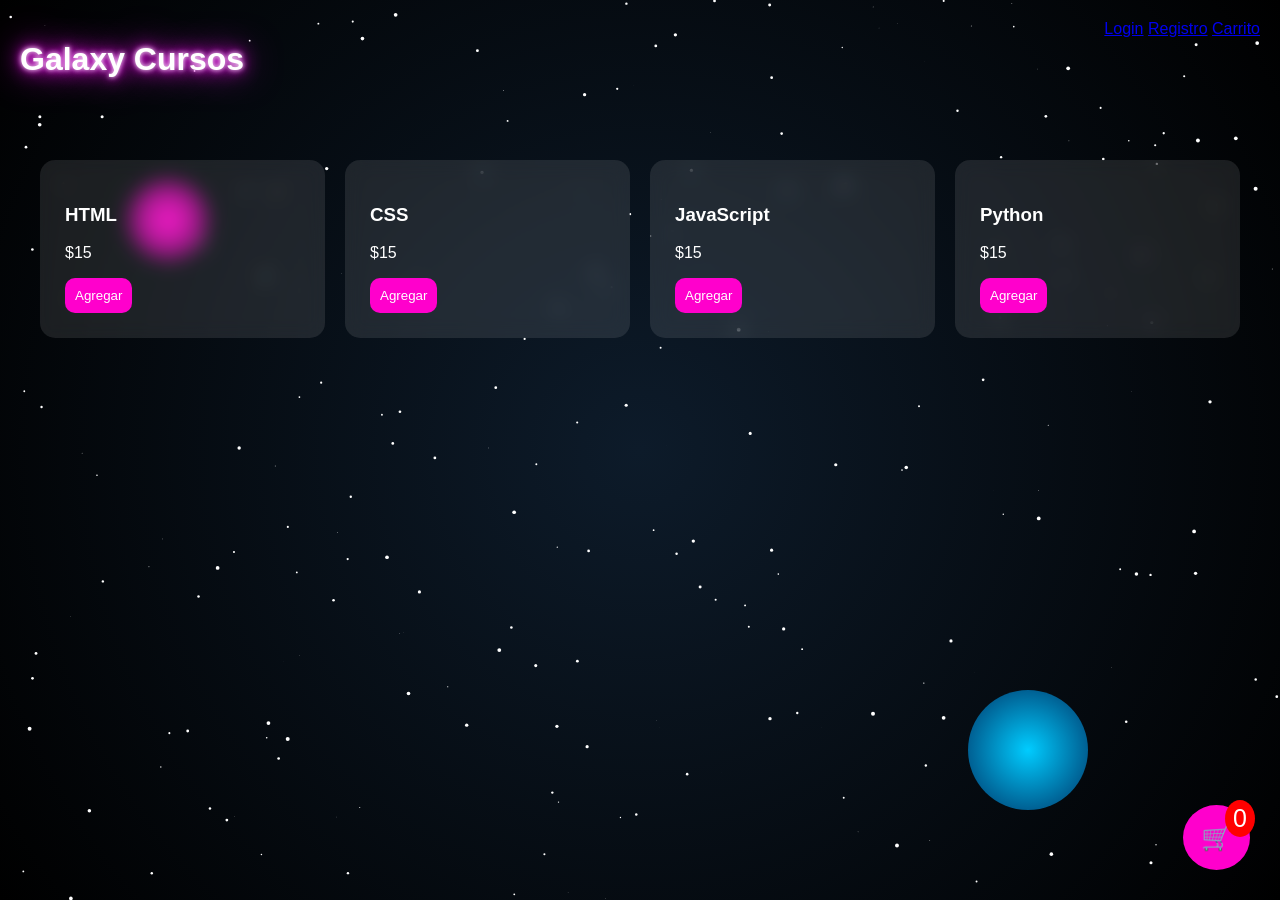
<file: index.html>
<!DOCTYPE html>
<html lang="es">
<head>

<meta charset="UTF-8">
<title>Cursos Galaxy</title>

<link rel="stylesheet" href="css/estilos.css">

</head>

<body>

<canvas id="galaxy"></canvas>

<div class="planeta planeta1"></div>
<div class="planeta planeta2"></div>

<header>

<h1 class="neon">Galaxy Cursos</h1>

<nav>

<a href="login.html">Login</a>
<a href="registro.html">Registro</a>
<a href="carrito.html">Carrito</a>

</nav>

</header>

<section class="cursos">

<div class="curso">
<h3>HTML</h3>
<p>$15</p>
<button onclick="agregarCarrito('HTML',15)">Agregar</button>
</div>

<div class="curso">
<h3>CSS</h3>
<p>$15</p>
<button onclick="agregarCarrito('CSS',15)">Agregar</button>
</div>

<div class="curso">
<h3>JavaScript</h3>
<p>$15</p>
<button onclick="agregarCarrito('JavaScript',15)">Agregar</button>
</div>

<div class="curso">
<h3>Python</h3>
<p>$15</p>
<button onclick="agregarCarrito('Python',15)">Agregar</button>
</div>

</section>

<div class="carrito-float" onclick="location.href='carrito.html'">
🛒
<span id="contador">0</span>
</div>

<script src="js/carrito.js"></script>

<script>

const canvas = document.getElementById("galaxy");
const ctx = canvas.getContext("2d");

canvas.width=window.innerWidth;
canvas.height=window.innerHeight;

let stars=[]
let shooting=[]

for(let i=0;i<250;i++){

stars.push({

x:Math.random()*canvas.width,
y:Math.random()*canvas.height,
size:Math.random()*2,
speed:Math.random()*0.4

})

}

setInterval(()=>{

shooting.push({

x:Math.random()*canvas.width,
y:0,
length:80,
speed:6

})

},3000)

function animate(){

ctx.clearRect(0,0,canvas.width,canvas.height)

ctx.fillStyle="white"

stars.forEach(s=>{

ctx.beginPath()
ctx.arc(s.x,s.y,s.size,0,Math.PI*2)
ctx.fill()

s.y+=s.speed

if(s.y>canvas.height){

s.y=0
s.x=Math.random()*canvas.width

}

})

shooting.forEach((s,i)=>{

ctx.beginPath()
ctx.moveTo(s.x,s.y)
ctx.lineTo(s.x-80,s.y+80)
ctx.strokeStyle="white"
ctx.stroke()

s.x+=s.speed
s.y+=s.speed

if(s.y>canvas.height){

shooting.splice(i,1)

}

})

requestAnimationFrame(animate)

}

animate()

</script>

</body>
</html>
</file>
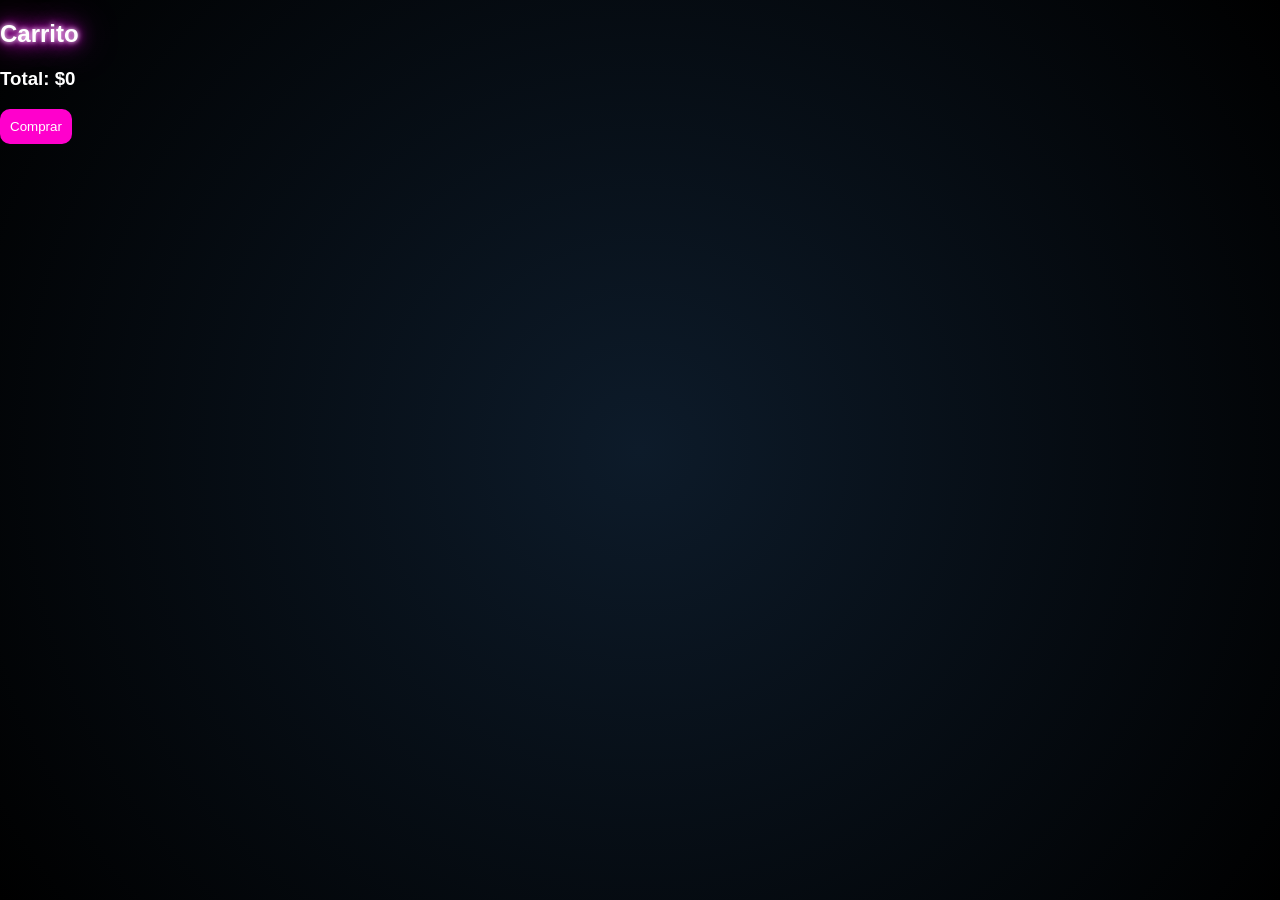
<file: carrito.html>
<!DOCTYPE html>
<html>

<head>
<meta charset="UTF-8">
<title>Carrito</title>
<link rel="stylesheet" href="css/estilos.css">
</head>

<body>
<canvas id="galaxy"></canvas>
<h2 class="neon">Carrito</h2>
<ul id="lista"></ul>
<h3 id="total"></h3>
<button onclick="pagar()">Comprar</button>
<div id="animacionPago"></div>
<script src="js/carrito.js"></script>
<script>
mostrarCarrito()
</script>

</body>
</html>
</file>
<file: css/estilos.css>
body{

margin:0;
font-family:Arial;
color:white;
overflow-x:hidden;

animation:fade 0.8s;

}

/* GALAXIA */

#galaxy{

position:fixed;
top:0;
left:0;

width:100%;
height:100%;

z-index:-2;

background:radial-gradient(circle,#0d1b2a,#000);

}

/* PLANETAS */

.planeta{

position:absolute;
border-radius:50%;
animation:flotar 10s infinite;

}

.planeta1{

width:80px;
height:80px;

background:radial-gradient(circle,#ff00cc,#330033);

top:20%;
left:10%;

}

.planeta2{

width:120px;
height:120px;

background:radial-gradient(circle,#00ccff,#003366);

bottom:10%;
right:15%;

}

@keyframes flotar{

0%{transform:translateY(0)}
50%{transform:translateY(-20px)}
100%{transform:translateY(0)}

}

/* HEADER */

header{

display:flex;
justify-content:space-between;
padding:20px;

}

/* NEON */

.neon{

text-shadow:
0 0 5px #fff,
0 0 10px #ff00ff,
0 0 20px #ff00ff,
0 0 40px #ff00ff;

animation:rebote 2s infinite;

}

@keyframes rebote{

0%{transform:translateY(0)}
50%{transform:translateY(-10px)}
100%{transform:translateY(0)}

}

/* CURSOS */

.cursos{

display:grid;
grid-template-columns:repeat(4,1fr);

gap:20px;

padding:40px;

}

.curso{

background:rgba(255,255,255,0.1);
padding:25px;
border-radius:15px;

transition:0.4s;

backdrop-filter:blur(10px);

}

.curso:hover{

transform:rotateY(10deg) rotateX(10deg) scale(1.05);

box-shadow:0 20px 40px rgba(0,0,0,0.6);

}

/* BOTONES */

button{

padding:10px;
border:none;

background:#ff00cc;

color:white;

border-radius:10px;

cursor:pointer;

}

/* FORMULARIOS */

.formulario{

width:300px;

margin:auto;
margin-top:150px;

background:rgba(255,255,255,0.1);

padding:30px;

border-radius:15px;

display:flex;
flex-direction:column;
gap:10px;

animation:entrada 1s;

}

@keyframes entrada{

from{

opacity:0;
transform:translateY(-40px);

}

to{

opacity:1;
transform:translateY(0);

}

}

/* CARRITO FLOTANTE */

.carrito-float{

position:fixed;

bottom:30px;
right:30px;

background:#ff00cc;

padding:18px;

font-size:25px;

border-radius:50%;

cursor:pointer;

}

.carrito-float span{

position:absolute;

top:-5px;
right:-5px;

background:red;

padding:4px 8px;

border-radius:50%;

}

/* TRANSICION */

@keyframes fade{

from{opacity:0}
to{opacity:1}

}
</file>
